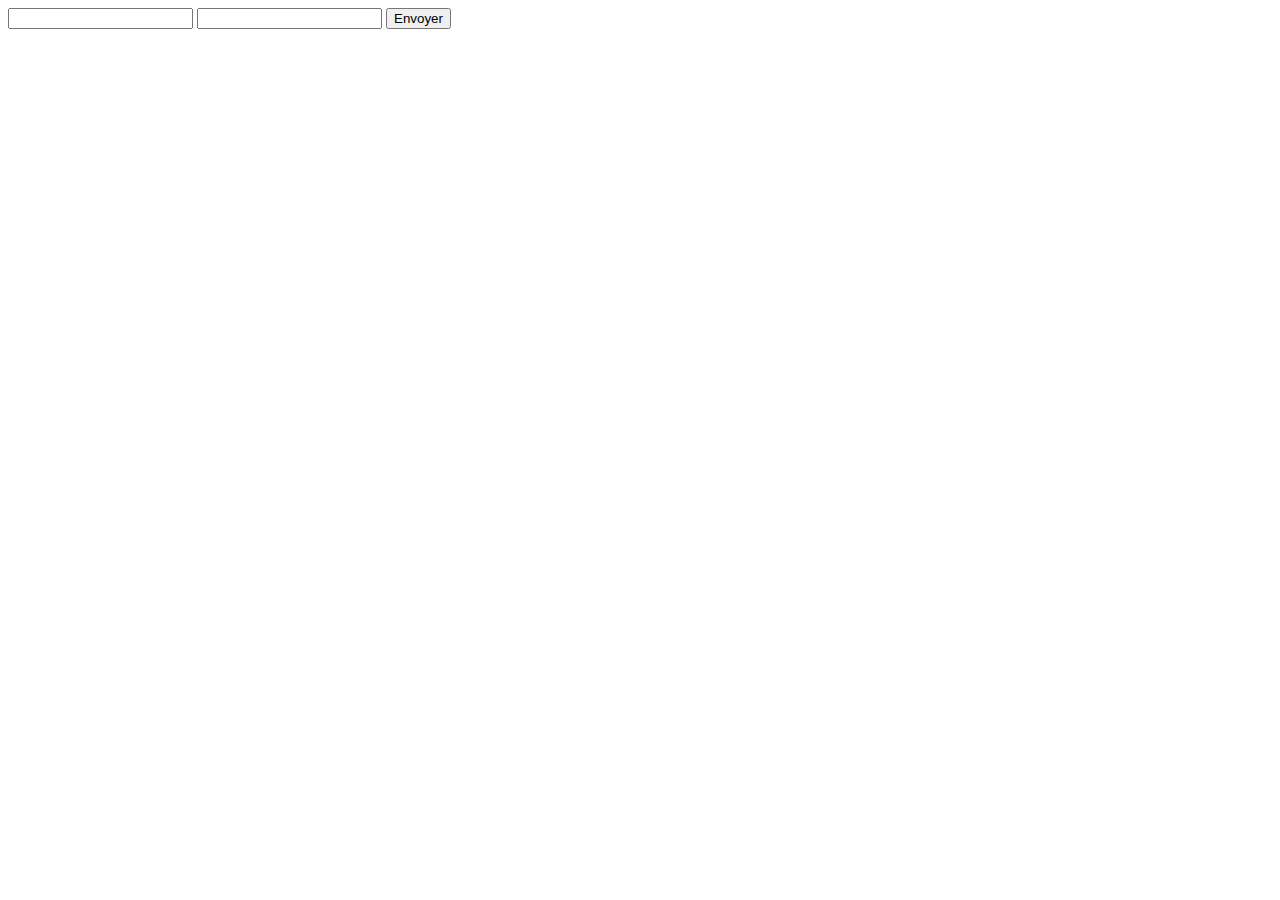
<file: 16-ajax-jquery/formulaire.html>
<!DOCTYPE html>
<html lang="fr">
<head>
    <meta charset="UTF-8">
    <title>Document</title>
</head>
<body>
    <form id="form" action="form.php" method="post">
        <input type="text" name="firstname">
        <input type="text" name="lastname">

        <button>Envoyer</button>
    </form>

    <script src="https://code.jquery.com/jquery-3.3.1.min.js"></script>
    <script>

    // 1.
    $('#form').on('submit', function (event) {
        event.preventDefault();
        console.log('Formulaire');

        $.ajax({
            type: 'POST',
            url: $(this).attr('action'),
            data: {
                firstname: $('input[name="firstname"]').val(),
                lastname: $('input[name="lastname"]').val()
            }            
        }).done(function (data) {
            console.log(data);
        });
    });

        // https://discordapp.com/download
        // https://www.twitch.tv/
        
    </script>
</body>
</html>
</file>
